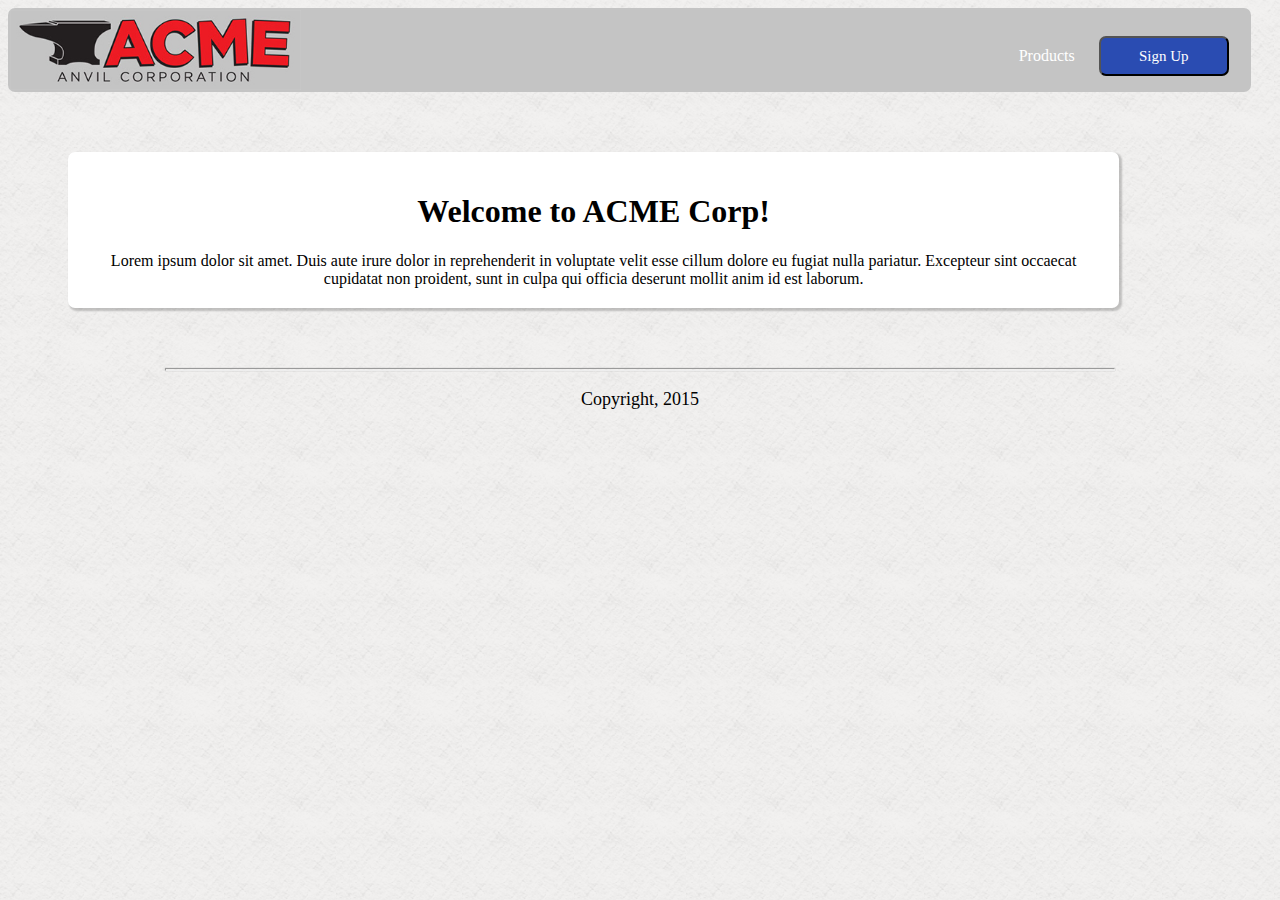
<file: acme/index.html>
<!DOCTYPE html>
<html>
    <head>
      <meta charset="utf-f">
      <title>ACME Corp</title>
      <link rel="stylesheet" href="style.css">
    </head>
    <body>
      <header>
       <a href="index.html"><img class="logo" src="images/acme-corp.jpg"></a>
       <nav>
        <ul>
         <li>
           <a class="prod" href="products.html" >Products</a>
         </li>
         <li>
           <button class="button"><a href="form.html">Sign Up</a></button>
         </li>
        </ul>
      </nav>
      </header>
<!-- <p>highlighters are <span>yellow</span> and <span>green</span></p> -->
<!-- <main>
Lorem ipsum dolor sit amet, consectetur adipisicing elit, sed do eiusmod tempor incididunt ut labore et dolore magna aliqua. Ut enim ad minim veniam, quis nostrud exercitation ullamco laboris nisi ut aliquip ex ea commodo consequat. Duis aute irure dolor in reprehenderit in voluptate velit esse cillum dolore eu fugiat nulla pariatur. Excepteur sint occaecat cupidatat non proident, sunt in culpa qui officia deserunt mollit anim id est laborum.
</main> -->
        <article class="indexarticle">
        <h1>Welcome to ACME Corp!</h1>
        Lorem ipsum dolor sit amet. Duis aute irure dolor in reprehenderit in voluptate velit esse cillum dolore eu fugiat nulla pariatur. Excepteur sint occaecat cupidatat non proident, sunt in culpa qui officia deserunt mollit anim id est laborum.
        </article>
        <!-- <aside>
          copyright 2015
        </aside> -->
        <footer>
          <hr class="hrfoot">
         <p>Copyright, 2015</p>
        </footer>
        <script> src="js/acme.js"></script>
    </body>
</html>
</file>
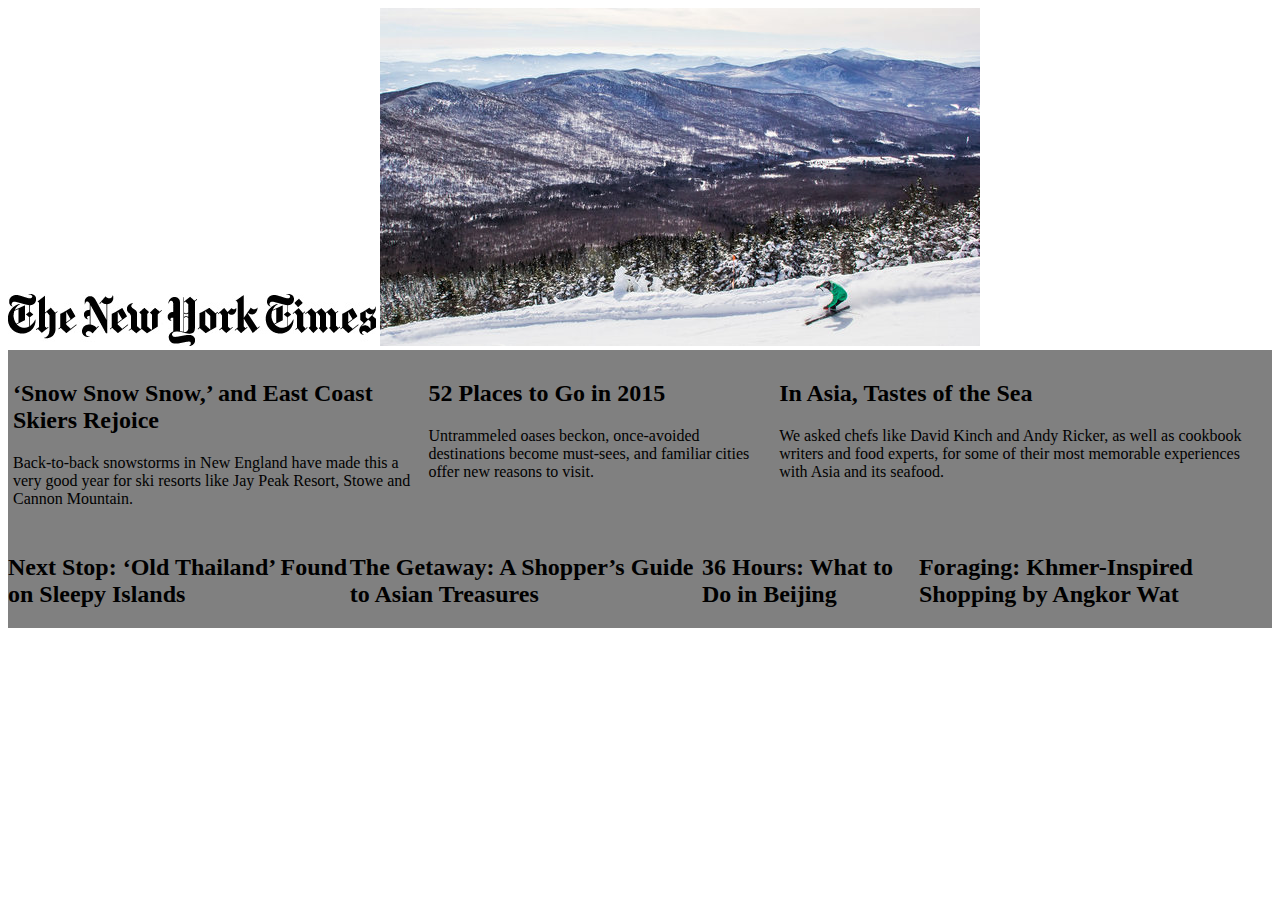
<file: nytimes/index.html>
<!DOCTYPE html>
<html>
  <head>
    <link rel="stylesheet" href="css/nytimes.css">
    <meta charset="utf-8">
    <title>NY Times</title>
  </head>
  <body>
    <header>
      <img src="img/nyt.jpg"/>
      <img src="img/ski.jpg"/>
    </header>
    <div>
    <article class="">
      <h2>
        ‘Snow Snow Snow,’ and East Coast Skiers Rejoice
      </h2>
      <p>
      Back-to-back snowstorms in New England have made this a very good year for ski resorts like Jay Peak Resort, Stowe and Cannon Mountain.
      </p>
    </article>
  <article class="">
    <h2>52 Places to Go in 2015</h2>
    <p>
      Untrammeled oases beckon, once-avoided destinations become must-sees, and familiar cities offer new reasons to visit.
    </p>
  </article>
  <article class="">
    <h2>In Asia, Tastes of the Sea</h2>
    <p>
      We asked chefs like David Kinch and Andy Ricker, as well as cookbook writers and food experts, for some of their most memorable experiences with Asia and its seafood.
    </p>
  </article>
  </div>
  <div>
    <h2>
      Next Stop: ‘Old Thailand’ Found on Sleepy Islands
    </h2>
    <h2>
      The Getaway: A Shopper’s Guide to Asian Treasures
    </h2>
    <h2>
      36 Hours: What to Do in Beijing
    </h2>
    <h2>
      Foraging: Khmer-Inspired Shopping by Angkor Wat
    </h2>
  </div>
  </body>
</html>
</file>
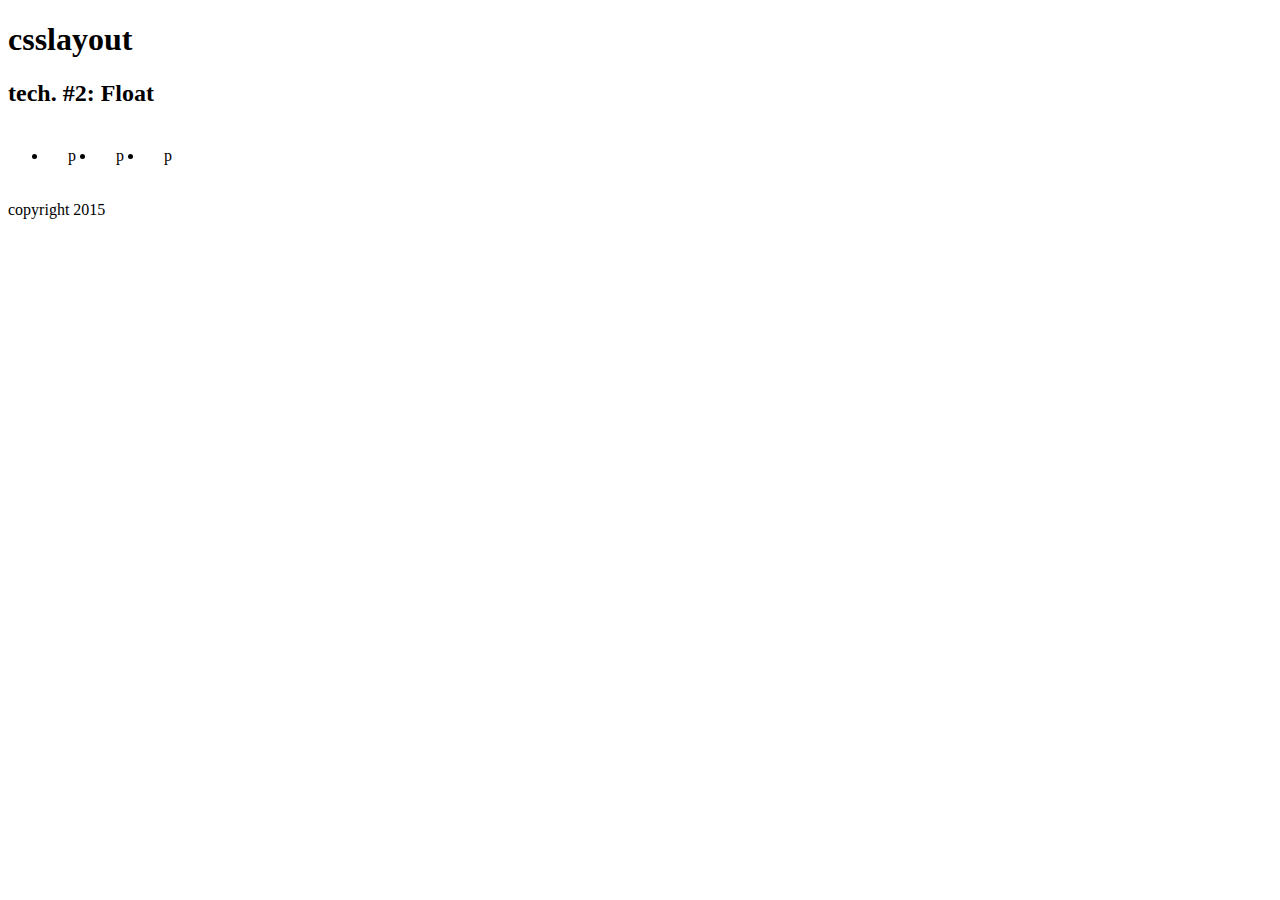
<file: css.layout.html>
<!DOCTYPE html>
<html>
  <head>
    <meta charset="utf-8">
    <title>css layout</title>
<style media="screen">

    ul {
      overflow: hidden;
    }
    li {
      float: left;
      padding: 20px;
    }
    </style>

  </head>
  <body>
    <h1>csslayout</h1>

    <h2>tech. #2: Float</h2>
    <ul>
      <li>p</li>
      <li>p</li>
      <li>p</li>
    </ul>

     <p>
       copyright 2015
     </p>

  </body>
</html>
</file>
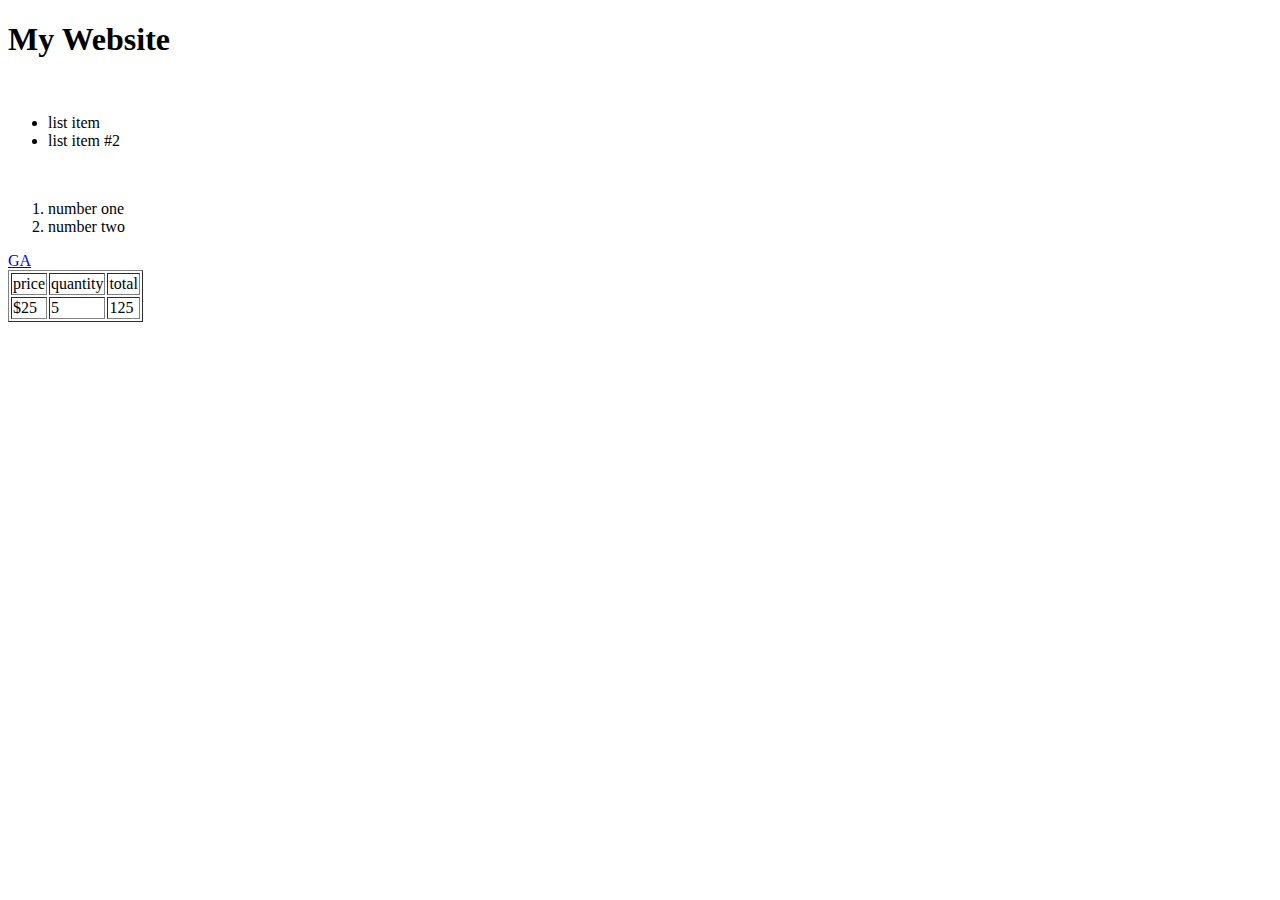
<file: intro.html>
<!DOCTYPE html>
<html>
  <head>
    <meta charset="utf-8">
    <title>My Website</title>
  </head>
  <body>
<h1>My Website</h1>
<br>
<ul>
  <li>list item</li>
  <li>list item #2</li>
</ul>
<br>
<ol>
  <li>number one</li>
  <li>number two</li>
</ol>
<a href="generalassemb.ly">GA</a>
<br>
<table border="1">
  <tr>
    <td>price</td>
    <td>quantity</td>
    <td>total</td>
  </tr>
  <tr>
    <td>$25</td>
    <td>5</td>
    <td>125</td>
  </tr>
</table>
  </body>
</html>
</file>
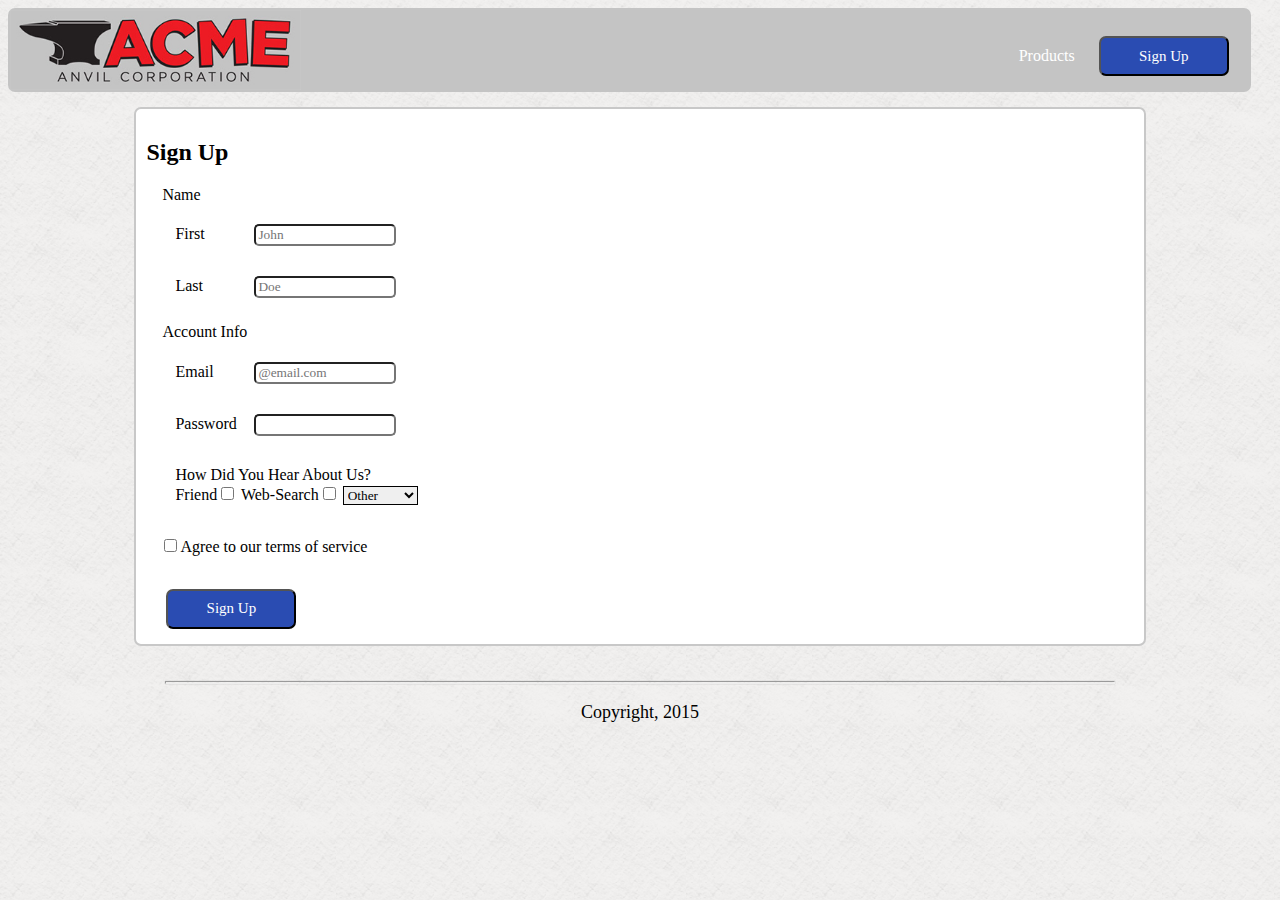
<file: acme/form.html>
<!DOCTYPE html>
<html>
  <head>
    <meta charset="utf-8">
    <title>acme sign up page</title>
    <link rel="stylesheet" href="style.css">
  </head>
  <body>
    <header>
     <a href="index.html"><img class="logo" src="images/acme-corp.jpg"></a>
     <nav>
      <ul>
       <li>
         <a class="prod" href="products.html" >Products</a>
       </li>
       <li>
         <button class="button"><a href="form.html">Sign Up</a></button>
       </li>
      </ul>
    </nav>
    </header>
  <div class="form">
  <form class="form" action="index.html" method="post">
    <h2>Sign Up</h2>
<fieldset>
  <legend>Name</legend>
  <div class="formrow">
    <label class="form-label" for="fname">First</label>
    <input type="text" name="name" value="" id="fname" placeholder= "John">
  </div>
  <div class="formrow">
   <label class="form-label" for="fname">Last</label>
   <input type="text" name="name" value="" id="fname" placeholder= "Doe">
</div>
</fieldset>
<fieldset>
  <legend>Account Info</legend>
  <div class="">
  <label class="form-label" form="fname">Email</label>
  <input type="text" name="name" value="" placeholder= "@email.com">
</div>
  <div class="formrow">
    <label class="form-label" form="fname">Password</label>
  <input type="text" name="name" value="">
</div>
<div class="">
  <label class="referenceinfo" form="fname">How Did You Hear About Us?</label>
  <br>
    Friend<input type="checkbox" name="name" value="">
    Web-Search<input type="checkbox" name="name" value="">
  <select class="aboutus" name="">
    <option value="value1">Other</option>
    <option value="value2">Magazine</option>
    <option value="value3">Mail</option>
  </select>
</div>
</fieldset>
<fieldset>
  <legend></legend>
  <label form="text"></label>
  <input type="checkbox" name="name" value="">Agree to our terms of service
</fieldset>
<br>
<li>
  <button class="button"><a href="form.html">Sign Up</a></button>
</li>
</form>
</div>
  <footer>
  <hr class="hrfoot">
 <p>Copyright, 2015</p>
  </footer>
</body>
</html>
</file>
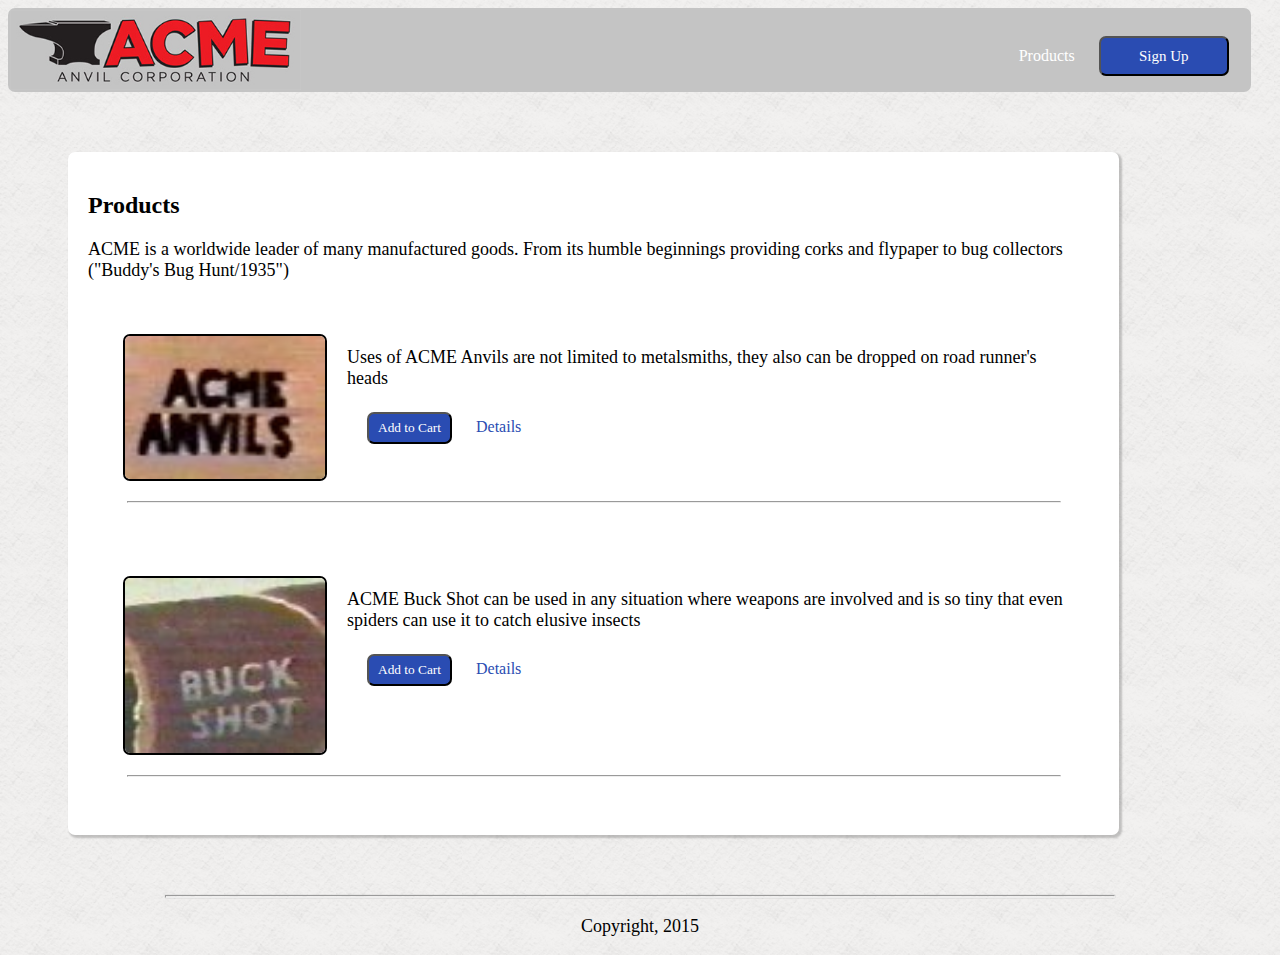
<file: acme/products.html>
<!DOCTYPE html>
<html>
  <head>
    <meta charset="utf-8">
    <title>acme products page</title>
    <link rel="stylesheet" href="style.css">
  </head>
  <body>
    <header>
     <a href="index.html"><img class="logo" src="images/acme-corp.jpg"></a>
     <nav>
      <ul>
       <li>
         <a class="prod" href="products.html">Products</a>
       </li>
       <li>
         <button class="button"><a href="form.html">Sign Up</a></button>
       </li>
      </ul>
    </nav>
    </header>
    <div class="prodpage">
      <h2>Products</h2>
      <article class="frame">
        <p>
          ACME is a worldwide leader of many manufactured goods. From its humble beginnings providing corks and flypaper to bug collectors ("Buddy's Bug Hunt/1935")
        </p>
        <div>
          <img class="prodimg" src="images/acme.anvils.jpg" alt="acme anvils">
        <div class="">
          <p>
          Uses of ACME Anvils are not limited to metalsmiths, they also can be dropped on road runner's heads
          </p>
          <button class="atc"><a href="form.html">Add to Cart</a></button>
          <a class=details href="">Details</a>
          <br>
          <hr>
        </div>
      </div>
      <div>
        <img class="prodimg" src="images/buckshot.acme.jpg" alt="" />
        <div class="">
        <p>
          ACME Buck Shot can be used in any situation where weapons are involved and is so tiny that even spiders can use it to catch elusive insects
        </p>
        <button class="atc"><a href="form.html">Add to Cart</a></button>
        <a class=details href="">Details</a>
        <hr>
      </div>
      </div>
      </article>
    </div>
    <footer>
      <hr class="hrfoot">
     <p>Copyright, 2015</p>
    </footer>
  </body>
</html>
</file>
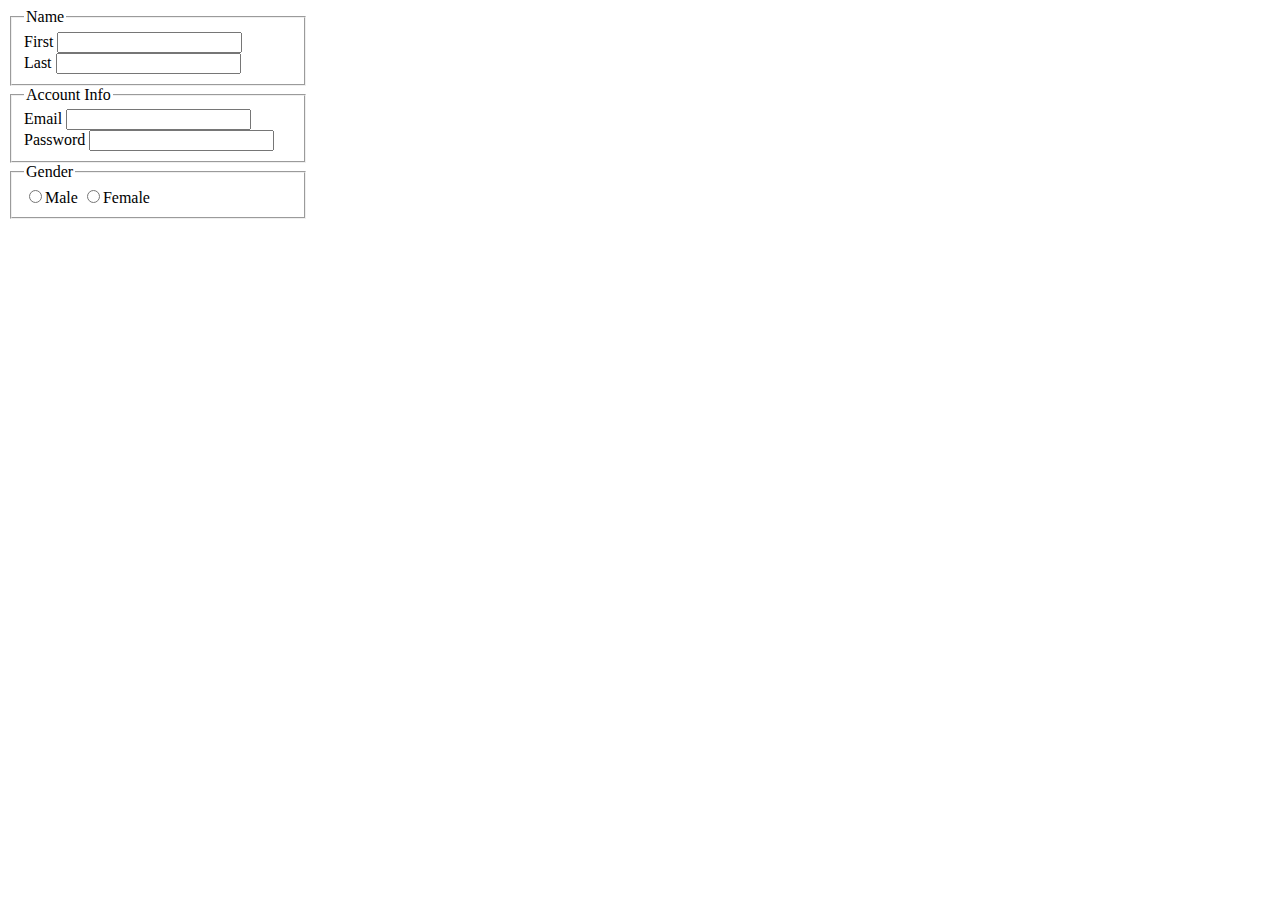
<file: nytimes/form.html>
<!DOCTYPE html>
<html>
  <head>
    <meta charset="utf-8">
    <title>Acme</title>
    <style media="screen">
    body { width: 300px;}
    p {display: inline;}
    strong { color: red; display: block;}
    </style>
  </head>
  <form class="form" action="index.html" method="post">
<fieldset>
  <legend>Name</legend>
  <div class="formrow">
    <label for="fname">First</label>
    <input type="text" name="name" value="" id="fname">
  </div>
  <div class="formrow">
   <label for="fname">Last</label>
   <input type="text" name="name" value="" id="fname">
</div>
</fieldset>
<fieldset>
  <legend>Account Info</legend>
  <div class="">
  <label form="fname">Email</label>
  <input type="text" name="name" value="">
</div>
  <div class="formrow">
    <label form="fname">Password</label>
  <input type="text" name="name" value="">
</div>
</fieldset>
<fieldset>
  <legend>Gender</legend>
  <label form="text"></label>
    <input type="radio" name="name" value="">Male
    <input type="radio" name="name" value="">Female
</fieldset>
</form>
  <body>
    <!-- <div class="box1 box">
    <p>
      Lorem ipsum dolor sit amet, consectetur adipisicing elit, sed do eiusmod tempor incididunt ut labore et dolore magna aliqua. Ut <strong>enim</strong>  ad minim veniam, quis nostrud exercitation ullamco laboris nisi ut aliquip ex ea commodo consequat. Duis aute irure dolor in reprehenderit in voluptate velit esse cillum dolore eu fugiat nulla pariatur. Excepteur sint occaecat cupidatat non proident, sunt in culpa qui officia deserunt mollit anim id est laborum.
    </p>
  </div>
<div class="box2 box">
    <p>
      Lorem ipsum dolor sit amet, consectetur adipisicing elit, sed do eiusmod tempor incididunt ut labore et dolore magna aliqua. Ut enim ad minim veniam, quis nostrud exercitation ullamco laboris nisi ut aliquip ex ea commodo consequat. Duis aute irure dolor in reprehenderit in voluptate velit esse cillum dolore eu fugiat nulla pariatur. Excepteur sint occaecat cupidatat non proident, sunt in culpa qui officia deserunt mollit anim id est laborum.
    </p> -->
  </div>

  </body>
</html>
</file>
<file: acme/style.css>
* {
  font-family: "Lucida Grande";
}
.indexarticle {
  width: 80%;
  text-align: center;
  border: 0px solid black;
  padding: 20px;
  margin: 60px;
  background-color: white;
  border-radius: 7px;
  box-shadow: 2px 2px 2px 1px rgba(0, 0, 0, 0.2);
}
.logo {
  height: 80px;
  }


.headerlinks {
      float: right;
  }

nav {
  display: inline-block;
  float: right;
  margin-top: 5px;
}

  header {
    /*same for all pages*/
    width: 98%;
    background: #c4c4c4;
    height: 80px;
    border: none;
    border-radius: 7px;
    padding: 2px;
  }

body {
  /*same for all pages*/
  background-image: url('images/background.png');
  background-size: 350px;
}

button {
  /*sameforall*/
  margin: 5px 20px;
  background-color: #2A4CB2;
  border-radius: 7px;
  height: 32px;
  width: 85px;
}

footer {
  /*sameforall*/
  text-align: center;
  margin-top: 20px;
}

.hrfoot {
  max-width: 75%;
  box-shadow: 0px 0px 1px 0px;
  height: 1px;
  position: relative;
}

form {
  margin: 0 auto;
  border: 2px solid #c8c8c8;
  padding: 10px;
  background-color: white;
  width: 80%;
  box-shadow: 3px;
  border-radius: 7px;
  /*margin: 0 auto;*/
}



li a {
  color: white;
  text-decoration: none;

}

li {
  display: inline;
}

.form-label {
  width: 75px;
  display: inline-block
}


p {
  font-size: 18px;
}




div {
  display: block;
  padding: 15px;
}

input {
  border-color: E0E0E0;
  border-radius: 5px;
}

fieldset {
  border: none;
}

select {
  border-color: (166,166,166);
  border: solid 1px;
  min-width: 30px;
}

.prodpage {
  width: 80%;
  border: 0px solid black;
  padding: 20px;
  margin: 60px;
  background-color: white;
  border-radius: 7px;
  box-shadow: 2px 2px 2px 1px rgba(0, 0, 0, 0.2);

}

.prodimg {
  float: left;
  width: 200px;
  height: auto;
  border: 2px solid black;
  margin: 20px;
  border-radius: 7px;
}

.button {
  width: 130px;
  height: 40px;
  background-color: #2A4CB2;
  font-size: 15px;
  font-family: "lucida grande";
  text-decoration: none;
  color: white;
}

.atc a {
  background-color: #2A4CB2;
  font-family: "lucida grande";
  text-decoration: none;
  color: white;
}

.details  {
  text-decoration: none;
  color: #2A4CB2;
}

hr {
  width: 98%;
}
/*input {
  margin: 20px;
}*/
/*span {
color: yellow;
border: 1px solid yellow;
margin-left: 20px;
margin-right: 20px;
}*/
</file>
<file: nytimes/css/nytimes.css>
* {
  box-sizing: border-box;
}
div {
  background-color: grey;
  display: flex;
}
article {
  margin: 10px 5px;
}

header {
  postion: centered;
}
</file>
